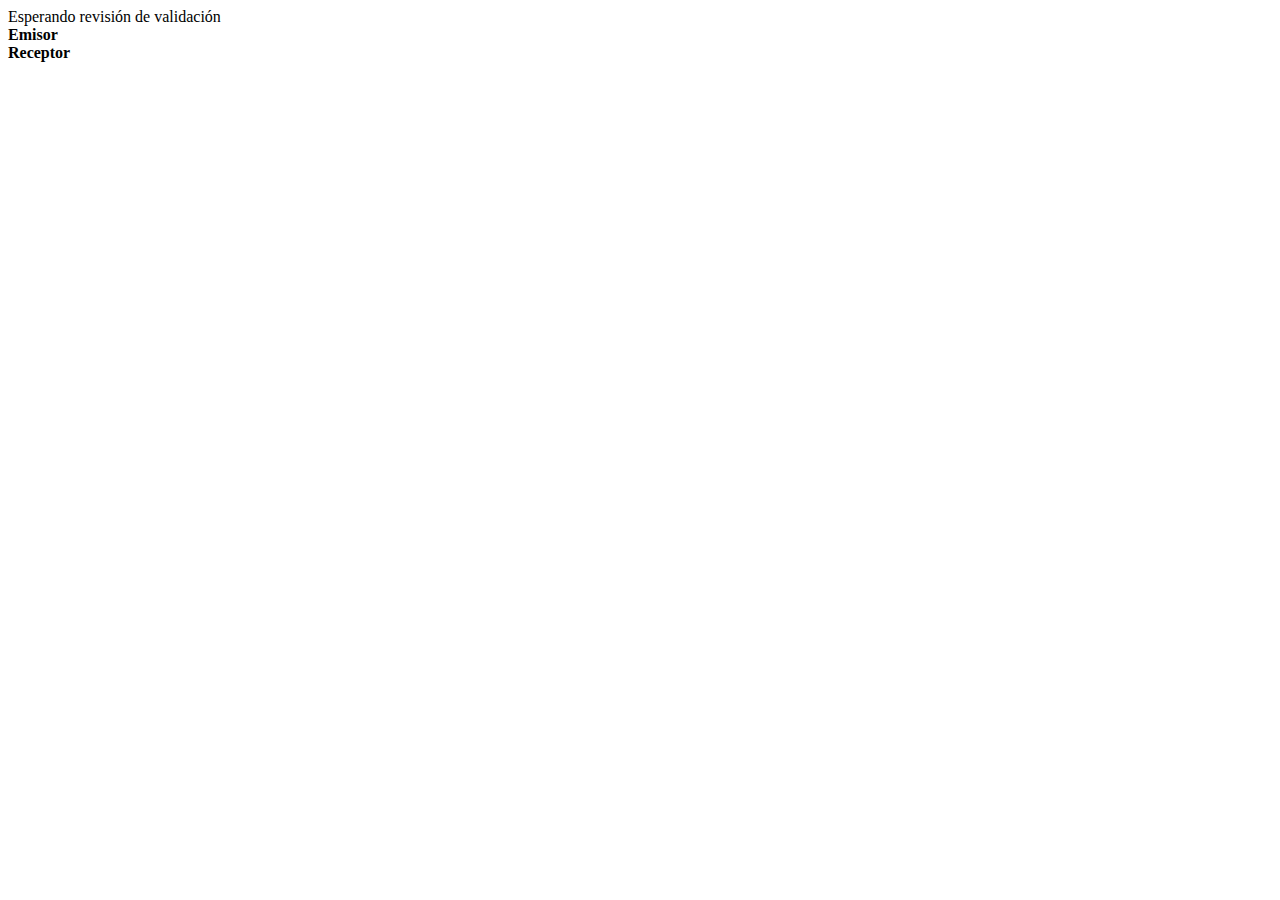
<file: src/app/app.html>
<!DOCTYPE html>
<html lang="en">
<head>
    <meta charset="UTF-8">
    <meta name="viewport" content="width=device-width, initial-scale=1.0">
    <meta http-equiv="X-UA-Compatible" content="ie=edge">
    <title></title>
    <style>
      {css}
    </style>
</head>
<body>
  <div id="appContainer">
    <div class="cabCols" id="container">
      <div class="cabCols borde" id ="validar">Esperando revisión de validación</div>
      <div class="cabCols" id="cabecera">
        <div class="cabrows">
          <div class="flexGrow1" id="serie"></div>
          <div class="flexGrow1" id="folio"></div>
          <div class="flexGrow2" id="uuid"></div>
        </div>
        <div id=""  class="cabrows">
          <div class="flexGrow1" id="fecha"></div>
          <div class="flexGrow1" id="tipoComp"></div>
          <div class="flexGrow1" id="lugarExp"></div>
        </div>
      </div>
      <div id="relacionadosAll"></div>
      <div class="cabrows" id="emirec">
        <div class="cabcols borde flexGrow1 minWidth2" id="emisorcont">
          <div class="bordeDownDash" id="emTitulo"><b>Emisor</b></div>
          <div id="rfcEmi"></div>
          <div id="razonEmi"></div>
          <div id="regimenEmi"> </div>
        </div>
        <div class="cabcols borde flexGrow1 minWidth2" id="receptorcont">
          <div class="bordeDownDash" id="recTitulo"><b>Receptor</b></div>
          <div id="rfcRec"></div>
          <div id="razonRec"></div>
          <div id="usoCfdi"></div>
        </div>
      </div>
      <div class="cabCols" id="conceptos">
      </div>
      <div class="cabrows" id="traslaCont">
        <div class="cabColsStart borde minWidth2 flexGrow1" id="trasAdiCont">
          <div id="formaPago"></div>
          <div id="metodoPago"></div>
          <div id="condicionesPago"></div> 
          <div id="tipoCambio"></div>
          <div id="moneda"></div>
        </div>
        <div class="cabColsStart borde minWidth2 flexGrow1" id="trasCont">
          <div id="subtotal"></div>
          <div id="descuento"></div>
          <div id="subNeto"></div>
          <div id="impuestos" class="concepDet"></div>
          <div id="total" class="bordeUpDash"></div>
          <div id="totalPesos"></div>
        </div>
      </div>
      <div id="pagos"></div>
      <div class="cabrows" id="complemento">
        <div class="width20 flexGrow1" id="qr"></div>
        <div class="width75 flexGrow3" id="compCont" class="borde">
          <div id="versionCfdi"></div>
          <div  id="fechaTimbre"></div>
          <div id="certEmi"></div>
          <div id="certSat"></div>
          <div id="selloEmi"></div>
          <div id="selloSat"></div>
          <div id="cadenaTim"></div>
        </div>
      </div>
    </div>
  </div>
  <script type="text/javascript">        
    {qrcode}
  </script>
  <script type="text/javascript">        
    {javascript}
  </script>
</body>
</html>
</file>
